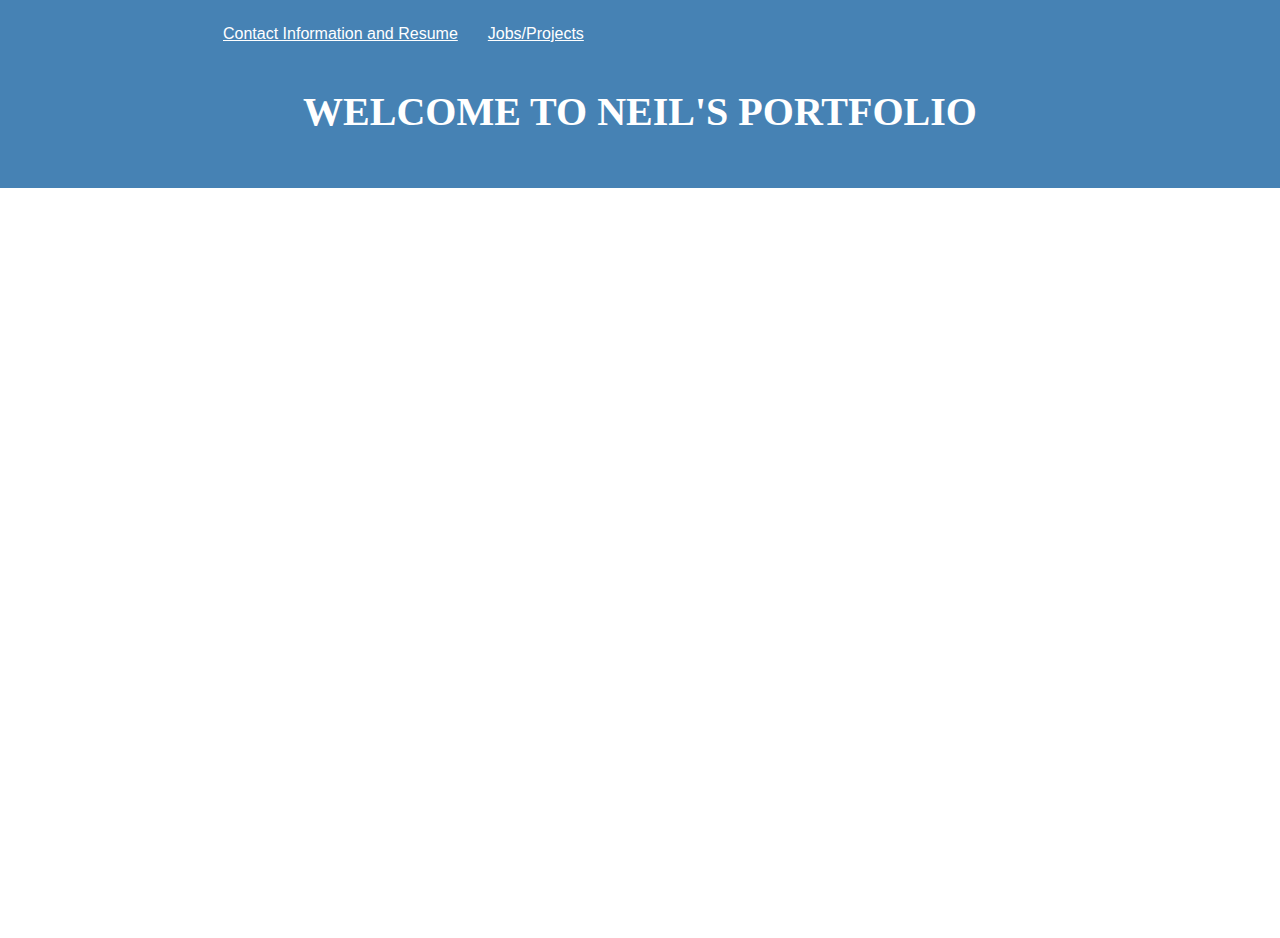
<file: index.html>
<!DOCTYPE html>
<html>
<head>
  <meta name="viewport" content="width=device-width, initial-scale=1.0">
  <title>Welcome to Neil's Portfolio</title>
  <link rel="stylesheet" href="css/normalize.css">
  <link rel="stylesheet" href="css/stylesheet.css">
  <link rel="stylesheet" href="css/flexbox.css">
</head>
<body>
  <div class="wrapper">
<header class="main-header">
  <div class="container">
  <h1 class="name">Welcome to Neil's Portfolio</h1>
  <ul class="main-nav">
    <li><a href="html/index4.html">Contact Information and Resume</a></li>
    <li><a href="html/index3.html">Jobs/Projects</a></li>
  </ul>
    </div>
  </header>
</div>
  <div class="videocontainer">
<!-- <iframe width="560" height="315" src="https://www.youtube.com/embed/PTtdXuTr8-k" frameborder="0" allowfullscreen></iframe> -->
  </div>
  <div class="video-container"><iframe width="853" height="480"  src="https://www.youtube.com/embed/PTtdXuTr8-k" frameborder="0" allowfullscreen</iframe</div>
    <div class="container">
  <div>
  <h2>Welcome!</h2>
  <p>My Name is Neil Goldstein. I'm a 28 year old combat veteran now turned Teaching and Research Assistant at the University of Kentucky. My interests lie in increasing physical activity and health behavior through targeted social media campaigns, innovative websites and engaging mobile applications!</p>
  <p></p>
  <p></p>
    </div>
  </div>

<footer class="main-footer">
  <span>&copy; Goldstein Portfolio</span>
</footer>
 <script src="https://code.jquery.com/jquery-3.2.1.js"></script>
</body>
</html>
</file>
<file: css/stylesheet.css>
/* ==========================================================================
   CODELOUISVILLE FEWD - CSS TEMPLATE
   ========================================================================== */


 /* ==========================================================================
    BASE STYLES
    ========================================================================== */

html, body, div, span, applet, object, iframe, h1, h2, h3, h4, h5, h6, p, blockquote, pre, a, abbr, address, big, cite, code, del, dfn, em, img, ins, kbd, q, s, samp, small, strike, strong, sub, sup, tt, var, b, u, i, center, dl, dt, dd, ol, ul, li, fieldset, form, label, legend, table, caption, tbody, tfoot, thead, tr, th, td, article, aside, canvas, details, embed, figure, figcaption, footer, header, hgroup, menu, nav, output, ruby, section, summary, time, mark, audio, video {
  margin: 0;
  padding: 0;
  border: 0;
  font-size: 100%;
  font: inherit;
  vertical-align: baseline;
}

* {
  box-sizing: border-box;
}

html {
  -ms-text-size-adjust: 100%;
  -webkit-text-size-adjust: 100%;
}

body {
  margin: 0;
  font: 16px/1 sans-serif;
  -moz-osx-font-smoothing: grayscale;
  -webkit-font-smoothing: antialiased;
  color: #333333;
}

h1 {
  font-size:250%;
  line-height: 1;
  text-transform: uppercase;
  font-family: 'Roboto Slab', serif;
  font-weight: 700;
  margin: 1em 0;
}

h2 {
  font-size:175%;
  line-height: 1;
  text-transform: uppercase;
  font-family: 'Roboto Slab', serif;
  font-weight: 700;
  margin: 0 0 1em 0;
}

h3 {
  font-size:150%;
  line-height: 1;
  text-transform: uppercase;
  font-family: 'Roboto Slab', serif;
  font-weight: 700;
  margin: 0 0 1em 0;
}

h4 {
  font-size:120%;
  line-height: 1;
  text-transform: uppercase;
  font-family: 'Roboto Slab', serif;
  font-weight: 700;
  margin: 0 0 1em 0;
}

p {
  font-size:120%;
  line-height: 1.6;
  font-family: 'Roboto', sans-serif;
  margin-bottom: 2em;
  font-weight: 300;
}

table {
  font-size:120%;
  line-height: 1.6;
  font-family: 'Roboto', sans-serif;
  font-weight: 300;
}

a,
button {
    color: inherit;
    transition: .3s;
}
a {
    text-decoration: underline;;
}

button {
    overflow: visible;
    border: 0;
    font: inherit;
    -webkit-font-smoothing: inherit;
    letter-spacing: inherit;
    background: none;
    cursor: pointer;
}

::-moz-focus-inner {
    padding: 0;
    border: 0;
}

:focus {
    outline: 0;
}

img {
    max-width: 100%;
    height: auto;
    border: 0;
}

.container {
  padding-left: 1em;
  padding-right: 1em;
}

.main-header {
 background: #4682b4;
 padding: 1em 0;
 text-align: center:
}

.main-footer {
 text-align: center;
 padding: 2em;
 background: #d9e4ea;
}
/* ==========================================================================
  Media Queries
============================================================================= */
@media (min-width: 769px) {
  .container {
    width: 70%;
    max-width: 1000px;
    margin: 0 auto;
  }
  .name,
  .main-nav li {
    display: in-line;
  }


}


/* ==========================================================================
   HEADER & HERO
   ========================================================================== */


header {
  background-color: #333333;
  background-image: url('../img/hero-bg-pizza.jpg');
  background-repeat: no-repeat;
  background-position: center;
  background-size: cover;
  margin: 0;
  color: #FFFFFF;
  text-align: center;
}

nav {
  margin-top: 4em;
}

nav::after {
  visibility: hidden;
  display: block;
  content: "";
  clear: both;
  height: 0;
}

.nav-logo {
  width: 100%;
  max-width: 400px;
  margin: 0 auto;
}


nav ul {
  list-style: none;
  text-align: center;
  margin: 0;
}

nav li {
  font-family: 'Roboto Slab', serif;
  font-size: 100%;
  font-weight: 700;
  width: 24.95%;
  max-width: 110px;
  border-bottom: none;
  display: inline-block;
}



nav a {
  text-decoration: underline;;
  text-transform: uppercase;
  color: #fff;
  display: block;
  padding: 12px 0;
  text-align: center;
}

nav a:hover {
  background-color: #871719;
}

.name a,
.main-nav a {
  padding: 10px 15px;
  display: block;
}


.hero-text{
  display: block;
  clear: both;
}

/* ==========================================================================
   GRID SYSTEM
   ========================================================================== */

.section {
	clear: both;
	padding: 0px;
	margin: 0px;
}

.col {
	display: block;
	float:left;
	margin: 1% 0 1% 1.6%;
}
.col:first-child { margin-left: 0; }

.group:before,
.group:after { content:""; display:table; }
.group:after { clear:both;}
.group { zoom:1; /* For IE 6/7 */ }

.span_1_of_2 {
  width: 48.2%;
}
.span_2_of_2{
  width: 100%;
}


/* ==========================================================================
  Buttons
  ========================================================================== */

a.hero-button:link {
  font-size: 140%;
  font-family: 'Roboto Slab', serif;
  text-transform: uppercase;
  font-weight: 700;
  border: 2px solid #FFFFFF;
  padding: 6px 12px;
}

a.hero-button:hover {
  border-color: #871719;
  background-color: #871719;
}

.video-container {
position: relative;
padding-bottom: 56.25%;
padding-top: 30px; height: 0; overflow: hidden;
}

.video-container iframe,
.video-container object,
.video-container embed {
position: absolute;
top: 0;
left: 0;
width: 100%;
height: 100%;
}
/*///For reponsiveness of video tablet/mobile//// */


/*///CSS for png image on index4.html///*/
img {
  width: 90px;
}
</file>
<file: css/flexbox.css>
.container {
    display: inline-flex;
    flex-direction: column-reverse;
}
.videocontainer iframe{
  margin: 0 auto;
  display: block;
}
.main-nav {
  display: flex;
  flex-wrap: wrap;
}
/*media Querie*/
@media (min-width:500px) {
  .main-header
  .main-nav li {
    display:flex;
    flex-direction: column;
    align-items: center;
    justify-content: space-around;
  }
}
   .body {
     display:flex;
     flex-direction: row-reverse;
     min-height: 100vh;
   }
   .row {
     flex: 1;
   }
</file>
